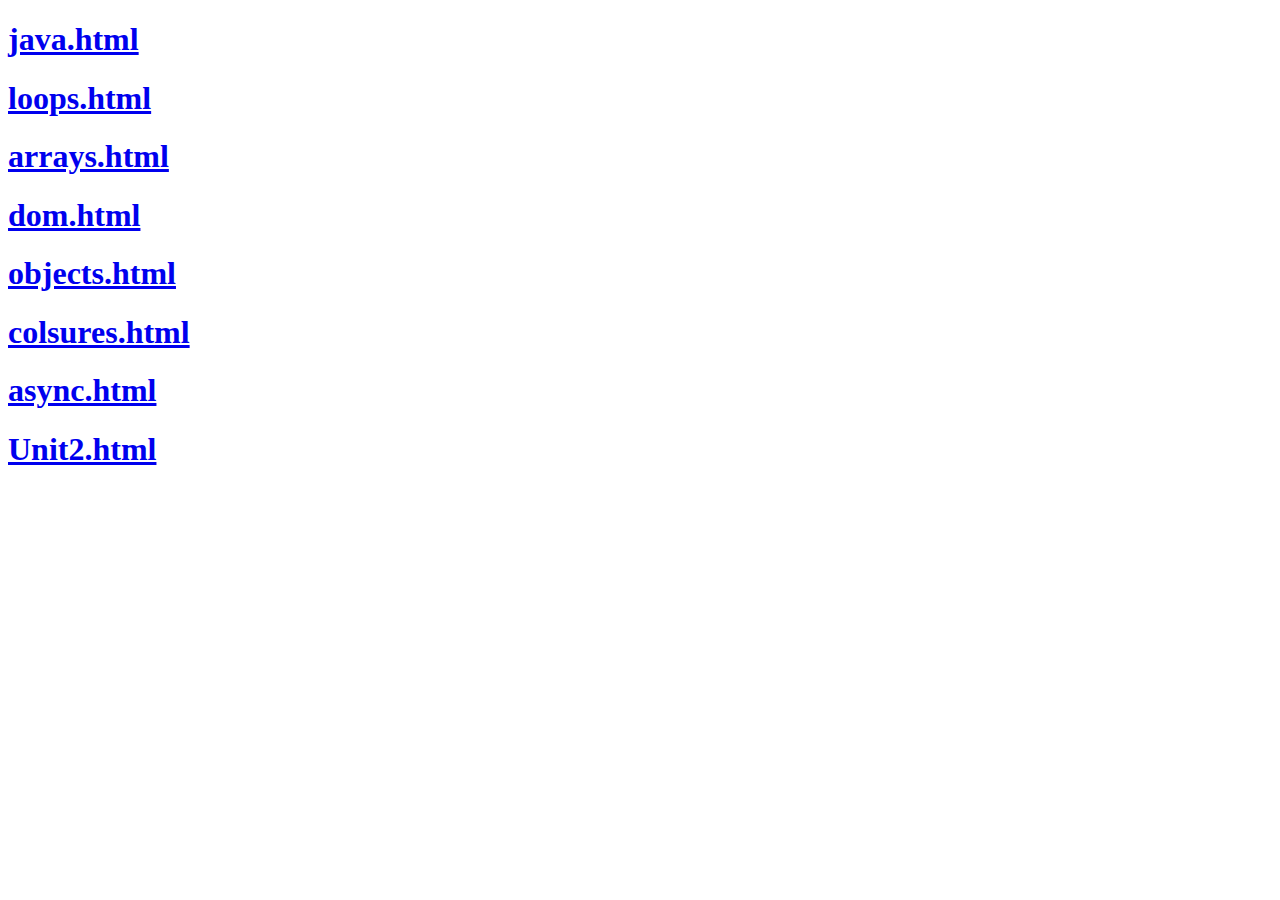
<file: index.html>
<!DOCTYPE html>
<html>
    <body>
        <nav>
            <h1><a href="java.html">java.html</a></h1>
            <h1><a href="loops.html">loops.html</a></h1>
            <h1><a href="arrays.html">arrays.html</a></h1>
            <h1><a href="dom.html">dom.html</a></h1>
            <h1><a href="Unit 2/objects.html">objects.html</a></h1>
            <h1><a href="Unit 2/colsures.html">colsures.html</a></h1>
            <h1><a href="Unit 2/async.html">async.html</a></h1>
            <h1><a href="Unit 2/Unit2.html">Unit2.html</a></h1>
        </nav>
    </body>
</html>
</file>
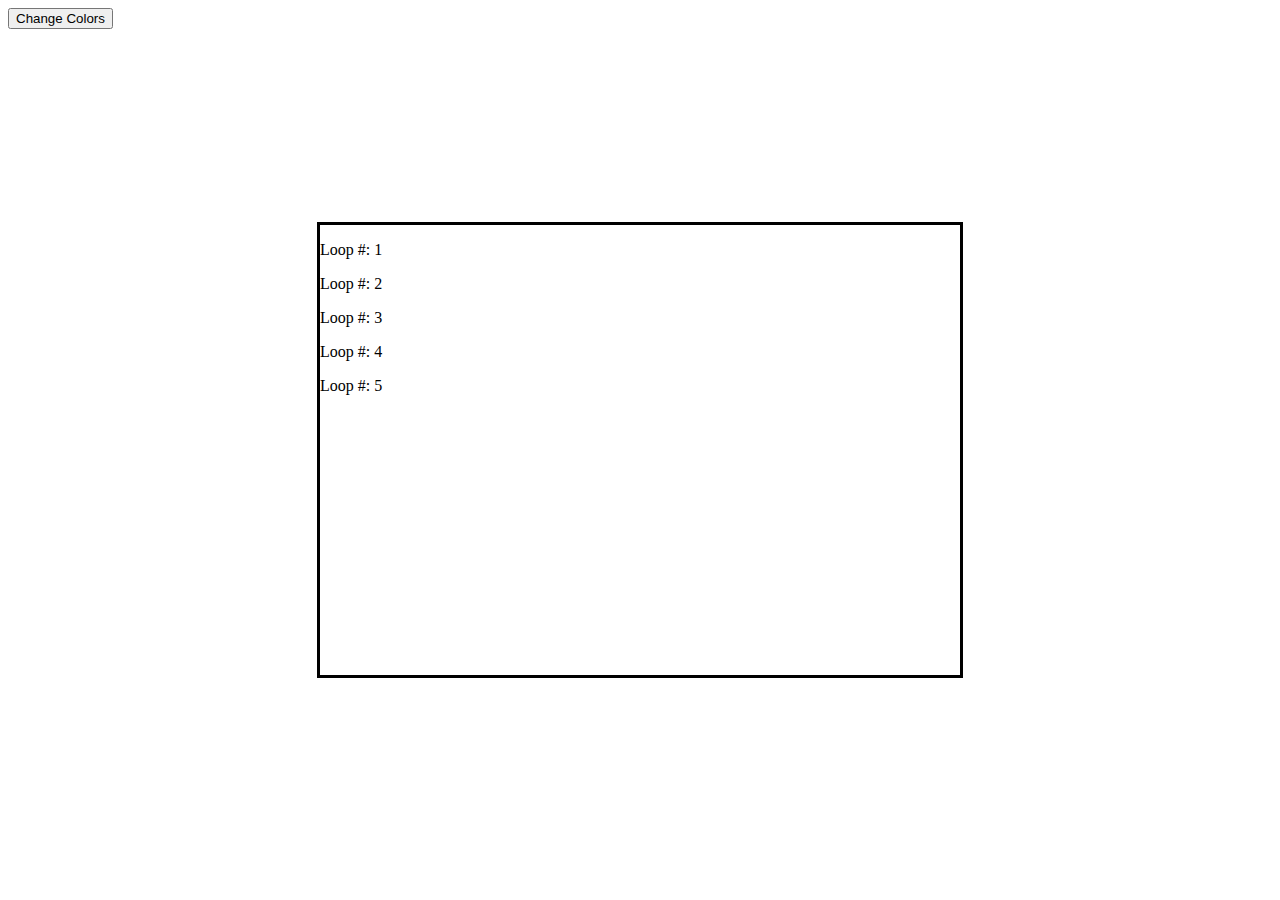
<file: dom.html>
<!DOCTYPE html>
<html>
    <head>
        <link href="dom.css" rel="stylesheet">
        <script src="dom.js" defer></script>
    </head>
    <body>
        <div class="container" id="container">

        </div>
        <button  onClick="colorChange()">Change Colors</button>
    </body>
</html>
</file>
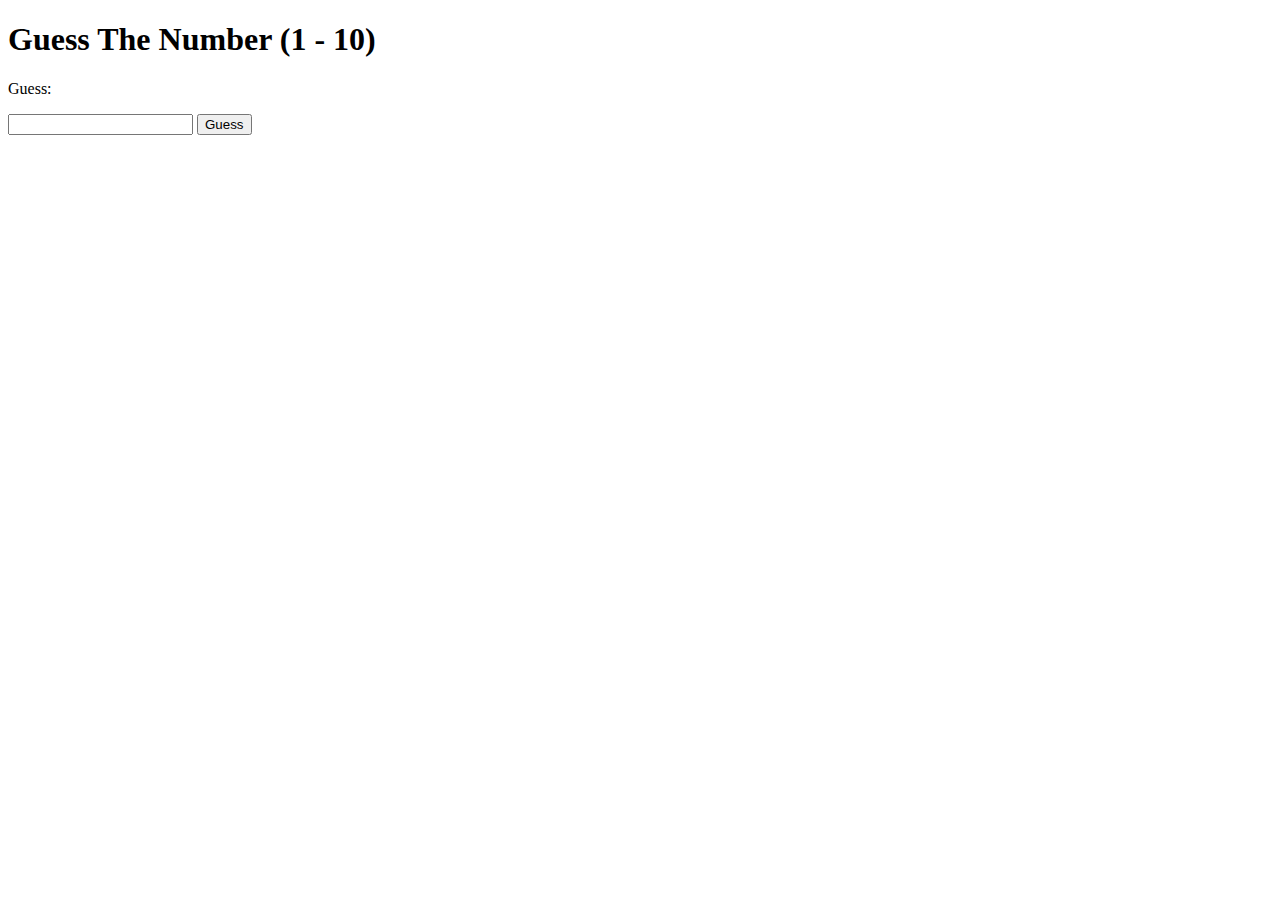
<file: Unit 2/Unit2.html>
<!DOCTYPE html>
<html>
    <head>
        <title>Unit 2 Project</title>
    </head>
    <body>
        <h1>Guess The Number (1 - 10)</h1>
        <p>Guess:</p>
        <input type="text" id="guessInput">
        <button id="guessButton">Guess</button>
        <p id="resultDisplay"></p>
        <script src="Unit2.js"></script>
    </body>
</html>
</file>
<file: dom.css>
.container {
    outline: solid black;
    width: 50%;
    height: 50%;
    position: absolute;
    top: 25%;
    left: 25%;
}
</file>
